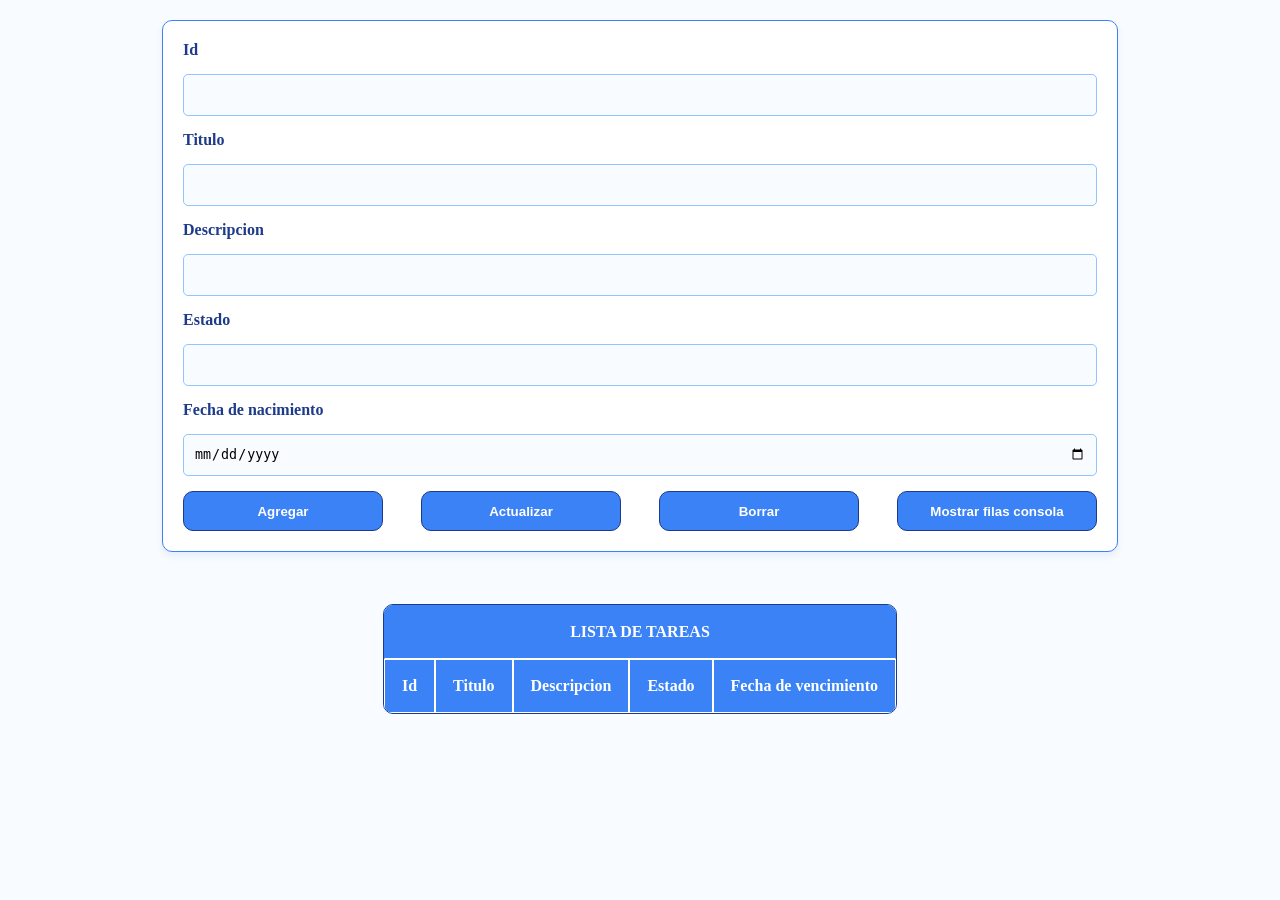
<file: clase_practica_12Nov2025/index.html>
<!DOCTYPE html>
<html lang="en">

<head>
    <meta charset="UTF-8" />
    <meta name="viewport" content="width=device-width, initial-scale=1.0" />
    <title>Document</title>
    <link rel="stylesheet" href="style.css">
</head>

<body>


    <div id="formulario">
        <form action="">
            <label for="">Id</label>
            <input type="text" id="Id_fila">
            <label for="">Titulo</label>
            <input type="text" id="titulo">
            <label for="">Descripcion</label>
            <input type="text" id="descripcion">
            <label for="">Estado</label>
            <input type="text" id="estado">
            <label for="">Fecha de nacimiento</label>
            <input type="date" id="fec-nacimiento">
        </form>

        <div class="contenedor-botones">
            <button id="btnAgregar" class="botones">Agregar</button>
            <button id="btnActualizar" class="botones">Actualizar</button>
            <button id="btnBorrar" class="botones">Borrar</button>
            <button id="btnMostrar" class="botones">Mostrar filas consola</button>

        </div>
    </div>


    <table id="tabla">
    <thead>
        <tr>
            <th colspan="5" id="tituloPrincipal">LISTA DE TAREAS</th>
        </tr>
        <tr>
            <th class="titulosSecundarios">Id</th>
            <th class="titulosSecundarios">Titulo</th>
            <th class="titulosSecundarios">Descripcion</th>
            <th class="titulosSecundarios">Estado</th>
            <th class="titulosSecundarios">Fecha de vencimiento</th>
        </tr>
    </thead>
    <tbody>
        <!-- Las filas se agregarán aquí dinámicamente -->
    </tbody>
</table>


    <script src="script.js"></script>
</body>

</html>
</file>
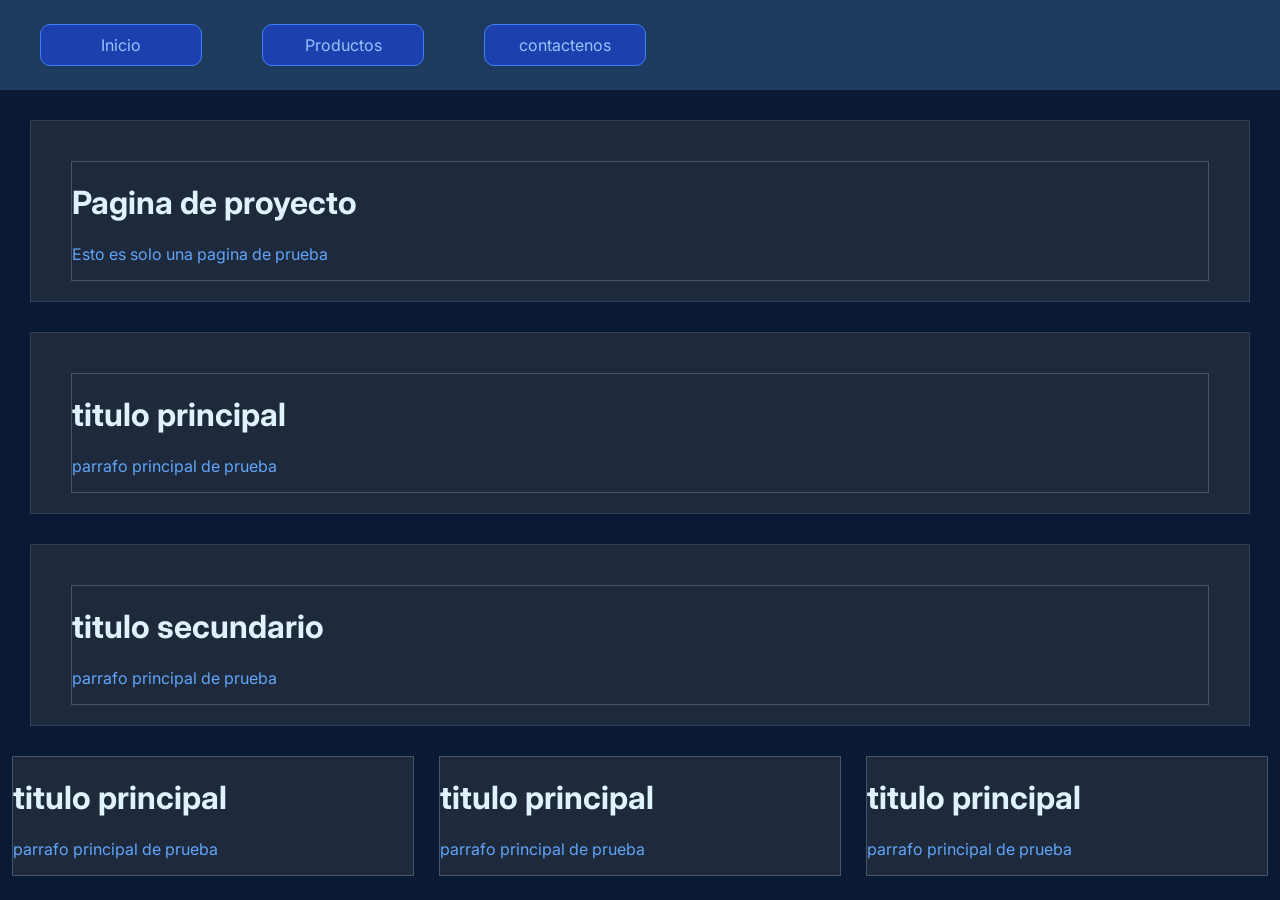
<file: clase_practica_30Oct2025/index.html>
<!DOCTYPE html>
<html lang="en">

<head>
    <meta charset="UTF-8">
    <meta name="viewport" content="width=device-width, initial-scale=1.0">
    <title>Document</title>
    <link rel="stylesheet" href="style.css">
    <link href="https://fonts.googleapis.com/css2?family=Inter:wght@400;500;600;700&display=swap" rel="stylesheet">
</head>

<body>

    <header>
        <div class="opciones">
            <a href="index.html">Inicio</a>
        </div>
        <div class="opciones">
            <a href="productos.html">Productos</a>
        </div>
        <div class="opciones">
            <a href="contactenos.html">contactenos</a>
        </div>
    </header>   

    <div class="contenedor">
        <div class="contenido">
            <h1 class="principal" id="titulo1">Pagina de proyecto</h1>
            <p class="parrafo">Esto es solo una pagina de prueba</p>
        </div>
    </div>

    <div class="contenedor">
        <div class="contenido">
            <h1 class="principal" id="titulo1">titulo principal</h1>
            <p class="parrafo">parrafo principal de prueba</p>
        </div>
    </div>

    <div class="contenedor">
        <div class="contenido">
            <h1 class="principal" id="titulo1">titulo secundario</h1>
            <p class="parrafo">parrafo principal de prueba</p>
        </div>
    </div>


    <div class="contenedorSecundario">
        <div class="contenidoDos">
            <h1 class="principal" id="titulo1">titulo principal</h1>
            <p class="parrafo">parrafo principal de prueba</p>
        </div>
        <div class="contenidoDos">
            <h1 class="principal" id="titulo1">titulo principal</h1>
            <p class="parrafo">parrafo principal de prueba</p>
        </div>
        <div class="contenidoDos">
            <h1 class="principal" id="titulo1">titulo principal</h1>
            <p class="parrafo">parrafo principal de prueba</p>
        </div>
    </div>

</body>

</html>
</file>
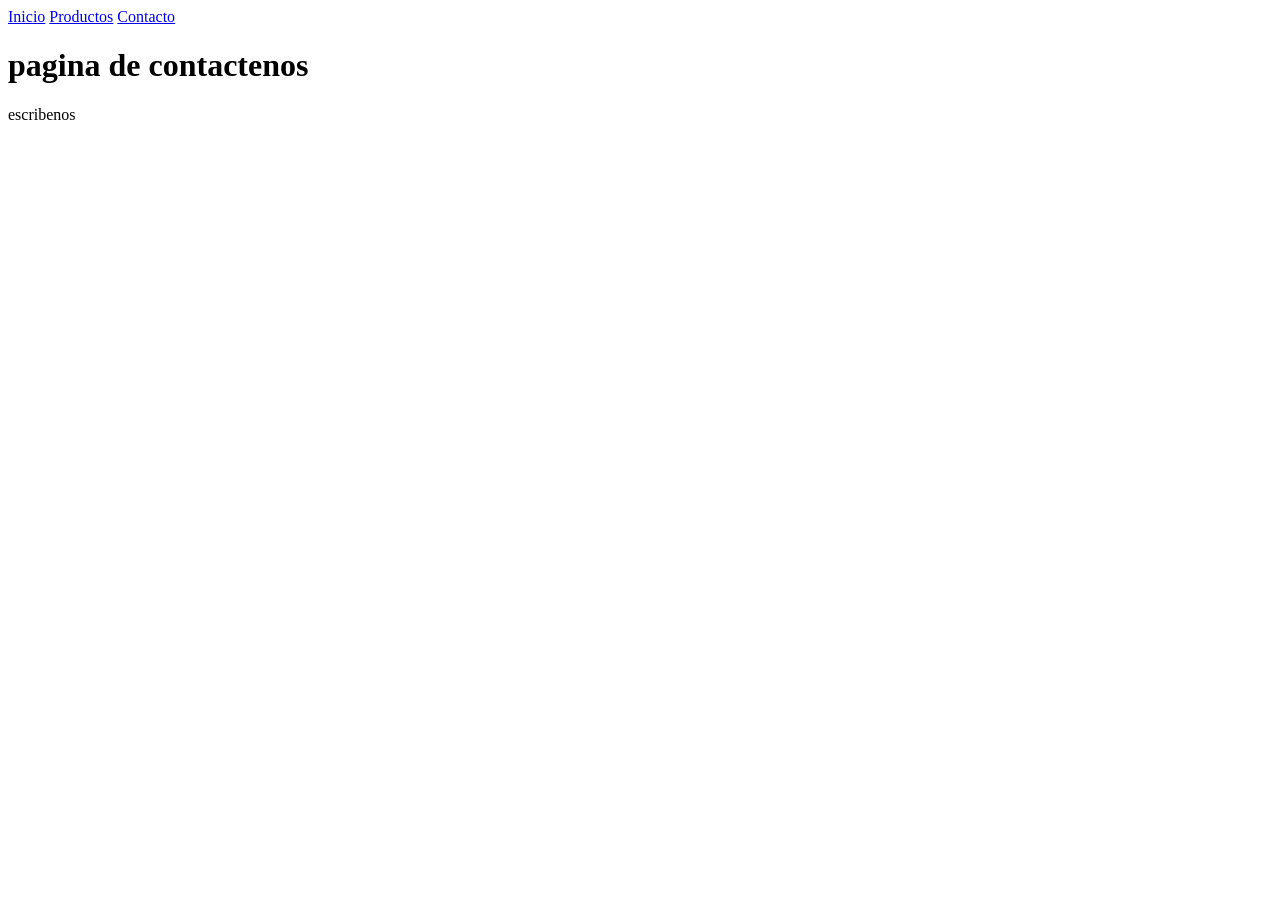
<file: clase_practica_29Oct2025/contactenos.html>
<!DOCTYPE html>
<html lang="en">
<head>
    <meta charset="UTF-8">
    <meta name="viewport" content="width=device-width, initial-scale=1.0">
    <title>Document</title>
</head>
<body>

    <a href="index.html">Inicio</a>
    <a href="productos.html">Productos</a>
    <a href="contactenos.html">Contacto</a>

    <h1>pagina de contactenos</h1>
    <p>escribenos</p>
    
</body>
</html>
</file>
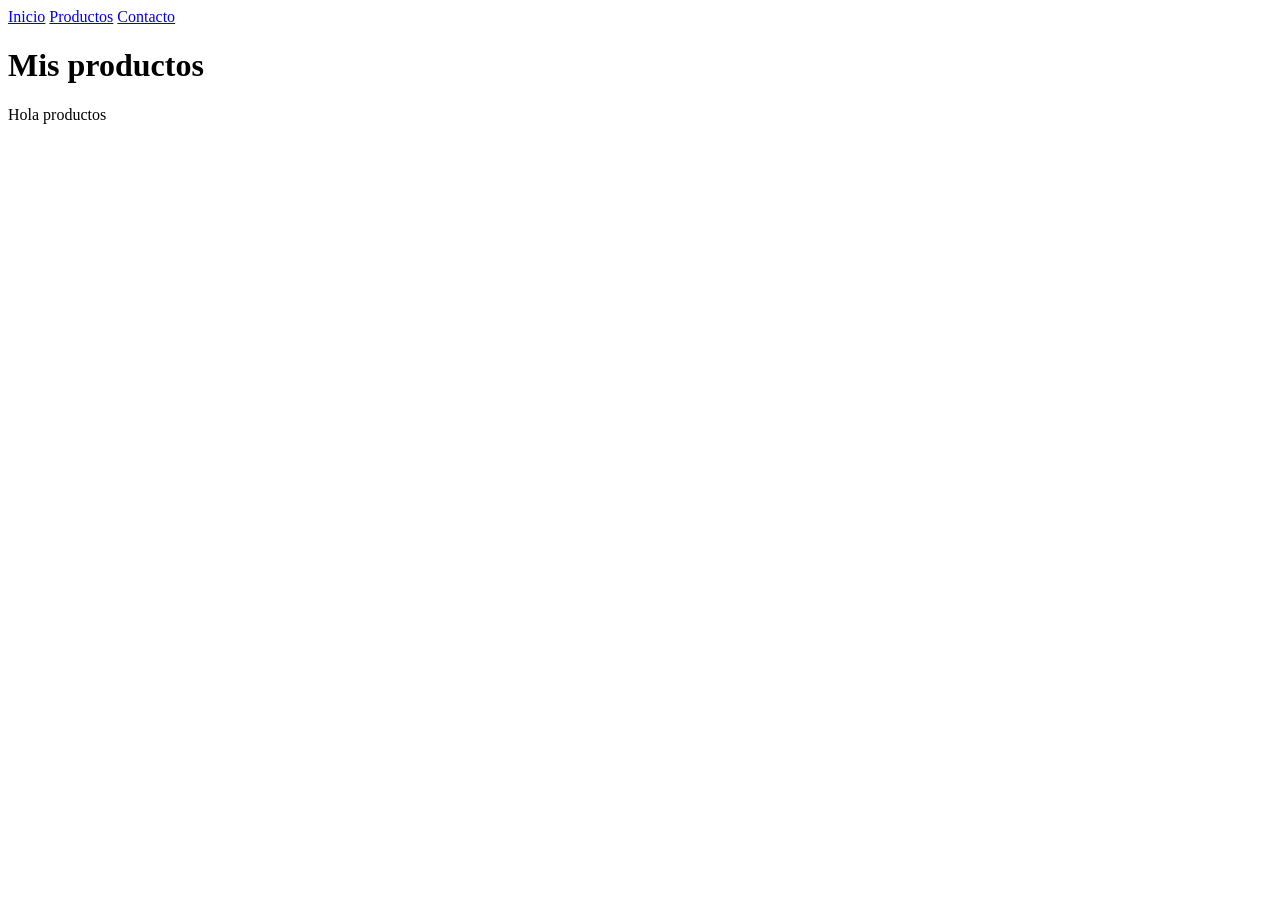
<file: clase_practica_29Oct2025/productos.html>
<!DOCTYPE html>
<html lang="en">
<head>
    <meta charset="UTF-8">
    <meta name="viewport" content="width=device-width, initial-scale=1.0">
    <title>Document</title>
</head>
<body>

    <a href="index.html">Inicio</a>
    <a href="productos.html">Productos</a>
    <a href="contactenos.html">Contacto</a>
    
    <h1>Mis productos</h1>
    <p>Hola productos</p>
</body>
</html>
</file>
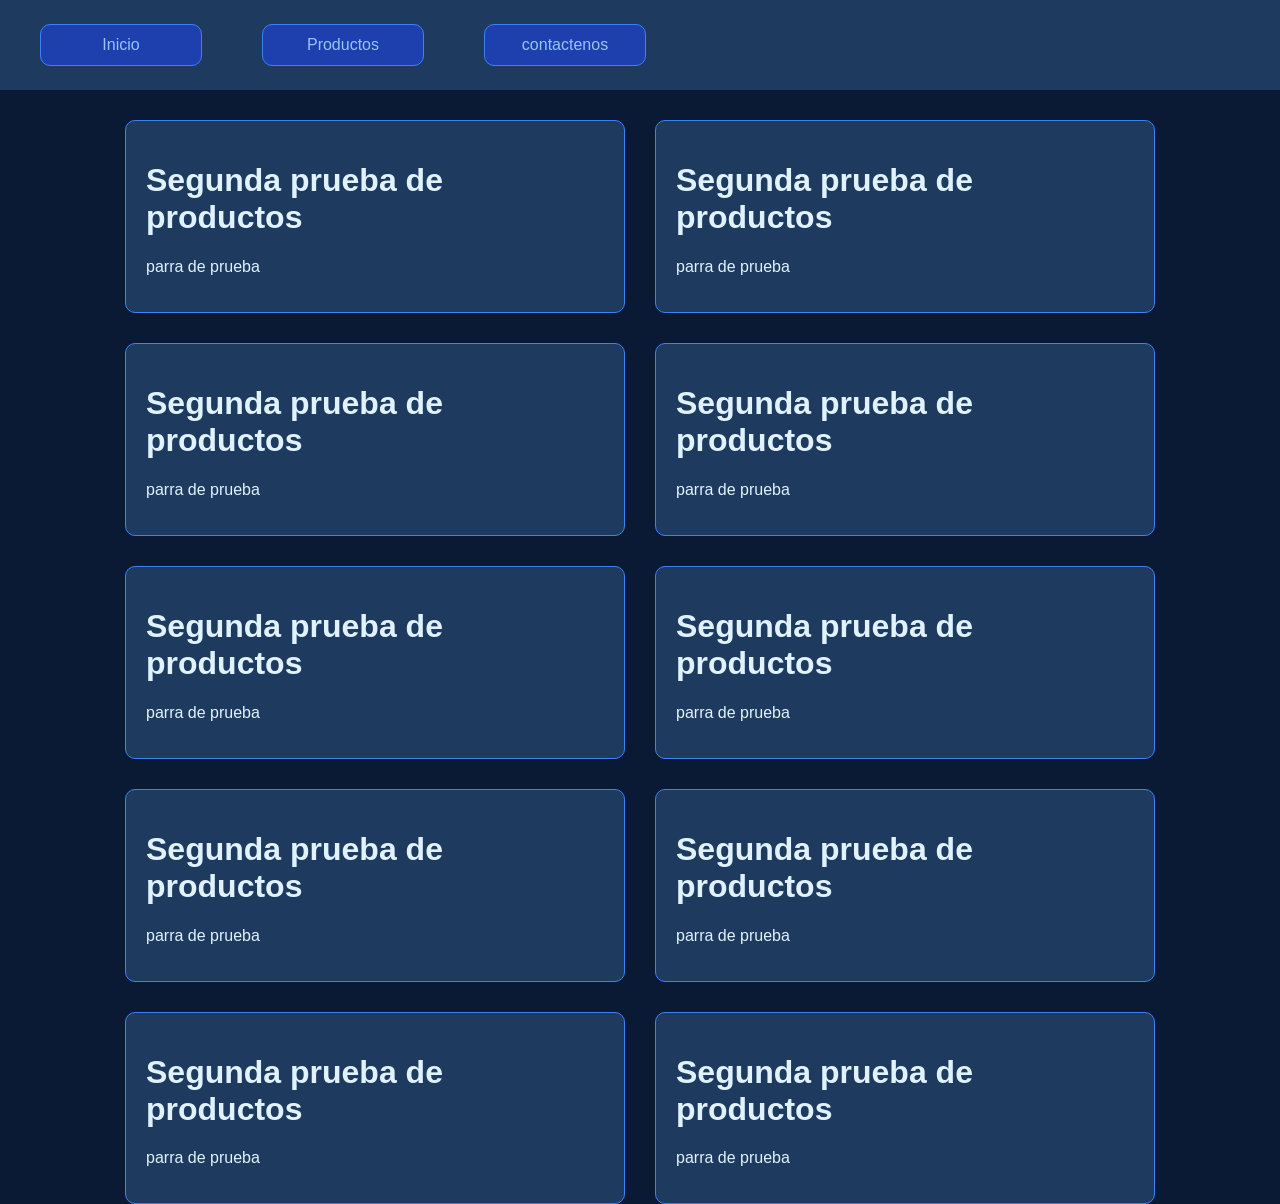
<file: clase_practica_30Oct2025/productos.html>
<!DOCTYPE html>
<html lang="en">
<head>
    <meta charset="UTF-8">
    <meta name="viewport" content="width=device-width, initial-scale=1.0">
    <title>Document</title>
    <link rel="stylesheet" href="style.css">
</head>
<body>
    
    <header>
        <div class="opciones">
            <a href="index.html">Inicio</a>
        </div>
        <div class="opciones">
            <a href="productos.html">Productos</a>
        </div>
        <div class="opciones">
            <a href="contactenos.html">contactenos</a>
        </div>
    </header>

    <div class="contenedor-grid-grid">
        <div class="grid-container">
            <div class="grid-item">
                <h1>Segunda prueba de productos</h1>
                <p>parra de prueba</p>
            </div>
    
            <div class="grid-item">
                <h1>Segunda prueba de productos</h1>
                <p>parra de prueba</p>
            </div>
    
            <div class="grid-item">
                <h1>Segunda prueba de productos</h1>
                <p>parra de prueba</p>
            </div>
    
            <div class="grid-item">
                <h1>Segunda prueba de productos</h1>
                <p>parra de prueba</p>
            </div>
    
            <div class="grid-item">
                <h1>Segunda prueba de productos</h1>
                <p>parra de prueba</p>
            </div>
            <div class="grid-item">
                <h1>Segunda prueba de productos</h1>
                <p>parra de prueba</p>
            </div>
            <div class="grid-item">
                <h1>Segunda prueba de productos</h1>
                <p>parra de prueba</p>
            </div>
            <div class="grid-item">
                <h1>Segunda prueba de productos</h1>
                <p>parra de prueba</p>
            </div>
            <div class="grid-item">
                <h1>Segunda prueba de productos</h1>
                <p>parra de prueba</p>
            </div>
            <div class="grid-item">
                <h1>Segunda prueba de productos</h1>
                <p>parra de prueba</p>
            </div>
        </div>
    </div>

</body>
</html>
</file>
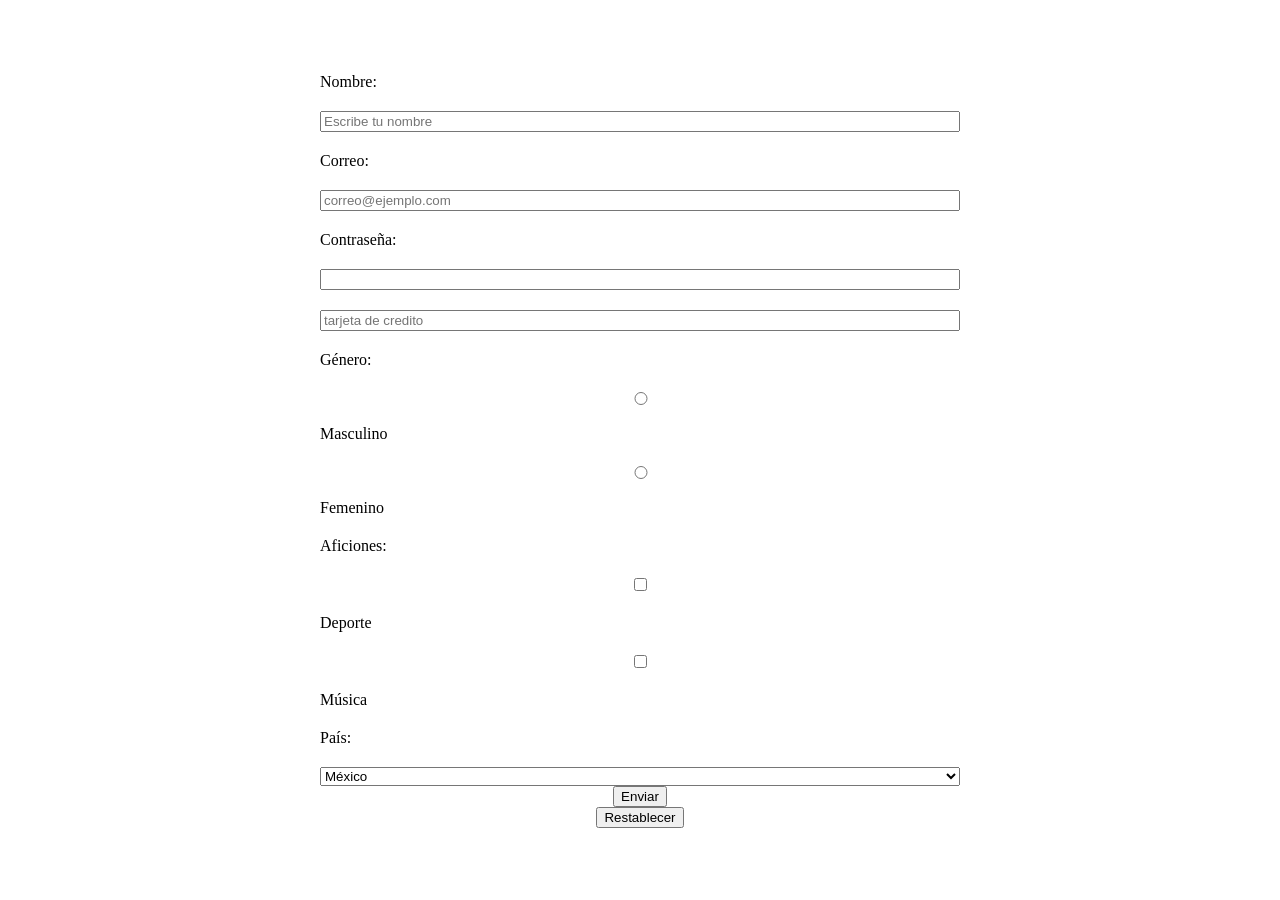
<file: clase_practica_31Oct2025/formulario.html>
<!DOCTYPE html>
<html lang="en">

<head>
    <meta charset="UTF-8">
    <meta name="viewport" content="width=device-width, initial-scale=1.0">
    <link rel="stylesheet" href="style.css">
    <title>Document</title>
</head>

<body>

    <div class="contenedor">
        <form action="/procesar.html" method="post">
            <!-- Contenido del formulario -->
            <label for="nombre">Nombre:</label>
            <input type="text" id="nombre" name="nombre" placeholder="Escribe tu nombre">

            <label for="email">Correo:</label>
            <input type="email" id="email" name="email" placeholder="correo@ejemplo.com">

            <label for="password">Contraseña:</label>
            <input type="password" id="password" name="password">

            <input type="text" placeholder="tarjeta de credito">

            <label>Género:</label>
            <input type="radio" name="genero" value="masculino"> Masculino
            <input type="radio" name="genero" value="femenino"> Femenino

            <label>Aficiones:</label>
            <input type="checkbox" name="aficion" value="deporte"> Deporte
            <input type="checkbox" name="aficion" value="música"> Música

            <label for="pais">País:</label>
            <select id="pais" name="pais">
                <option value="mexico">México</option>
                <option value="españa">España</option>
            </select>
        </form>

        <button type="submit">Enviar</button>
        <button type="reset">Restablecer</button>
    </div>

</body>

</html>
</file>
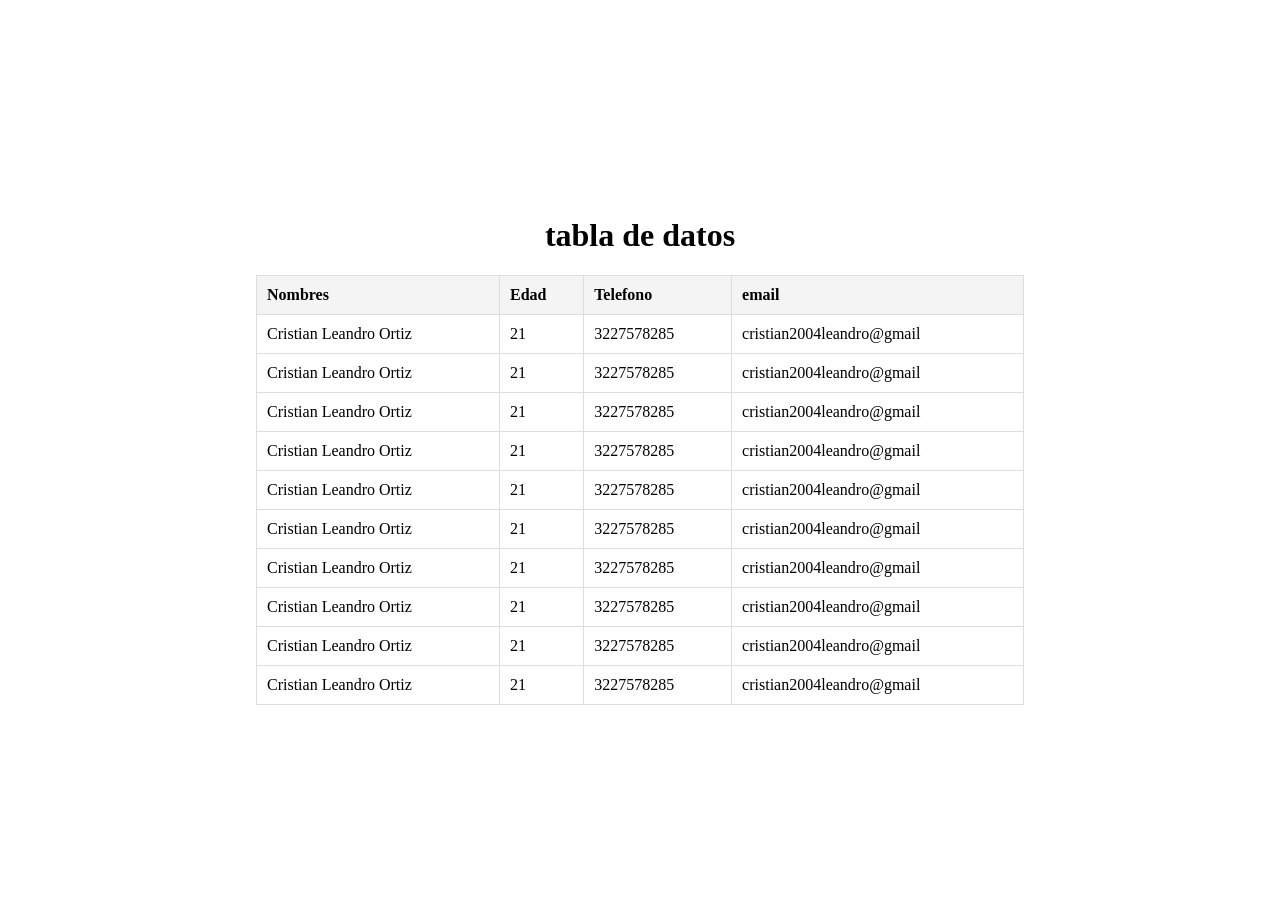
<file: clase_practica_31Oct2025/tablas.html>
<!DOCTYPE html>
<html lang="en">

<head>
    <meta charset="UTF-8">
    <meta name="viewport" content="width=device-width, initial-scale=1.0">
    <title>Document</title>
    <link rel="stylesheet" href="style.css">
</head>

<body>
    <div class="contenedor">
        <h1>tabla de datos</h1>
        <table border="1px">
            <tr>
                <th colspan="2">Nombres</th>
                <th>Edad</th>
                <th>Telefono</th>
                <th>email</th>
            </tr>
            <tr>
                <td colspan="2">Cristian Leandro Ortiz</td>
                <td>21</td>
                <td>3227578285</td>
                <td>cristian2004leandro@gmail</td>
            </tr>
            <tr>
                <td colspan="2">Cristian Leandro Ortiz</td>
                <td>21</td>
                <td>3227578285</td>
                <td>cristian2004leandro@gmail</td>
            </tr>
            <tr>
                <td colspan="2">Cristian Leandro Ortiz</td>
                <td>21</td>
                <td>3227578285</td>
                <td>cristian2004leandro@gmail</td>
            </tr>
            <tr>
                <td colspan="2">Cristian Leandro Ortiz</td>
                <td>21</td>
                <td>3227578285</td>
                <td>cristian2004leandro@gmail</td>
            </tr>
            <tr>
                <td colspan="2">Cristian Leandro Ortiz</td>
                <td>21</td>
                <td>3227578285</td>
                <td>cristian2004leandro@gmail</td>
            </tr>
            <tr>
                <td colspan="2">Cristian Leandro Ortiz</td>
                <td>21</td>
                <td>3227578285</td>
                <td>cristian2004leandro@gmail</td>
            </tr>
            <tr>
                <td colspan="2">Cristian Leandro Ortiz</td>
                <td>21</td>
                <td>3227578285</td>
                <td>cristian2004leandro@gmail</td>
            </tr>
            <tr>
                <td colspan="2">Cristian Leandro Ortiz</td>
                <td>21</td>
                <td>3227578285</td>
                <td>cristian2004leandro@gmail</td>
            </tr>
            <tr>
                <td colspan="2">Cristian Leandro Ortiz</td>
                <td>21</td>
                <td>3227578285</td>
                <td>cristian2004leandro@gmail</td>
            </tr>
            <tr>
                <td colspan="2">Cristian Leandro Ortiz</td>
                <td>21</td>
                <td>3227578285</td>
                <td>cristian2004leandro@gmail</td>
            </tr>
        </table>
    </div>
</body>

</html>
</file>
<file: clase_practica_12Nov2025/style.css>
body {
  padding: 20px;
  margin: 0%;
  min-height: 100vh;
  width: 100%;
  display: flex;
  align-items: center;
  justify-content: flex-start;
  flex-direction: column;
  gap: 52px;
  box-sizing: border-box;
  overflow-y: auto;
  background-color: #f8fbff; /* Azul muy claro de fondo */
}

table {
  border-spacing: 0;
  border-collapse: separate;
  border-radius: 10px;
  overflow: hidden;
  border: 0.2px solid #1e3a8a; /* Azul oscuro */
  background-color: white;
}

th,
td {
  border: 0.2px solid #3b82f6; /* Azul medio */
  padding: 17px;
  width: auto;
}

/* Encabezado principal de la tabla */
thead th {
  background-color: #1e3a8a; /* Azul oscuro */
  color: white;
  font-weight: bold;
}

/* Encabezados de columnas */
tr th {
  background-color: #3b82f6; /* Azul medio */
  color: white;
}

/* Filas alternas para mejor legibilidad */
tbody tr:nth-child(even) {
  background-color: #eff6ff; /* Azul muy claro */
}

#formulario {
  border: 1px solid #3b82f6; /* Azul medio */
  padding: 20px;
  border-radius: 10px;
  width: auto;
  min-width: 500px;
  background-color: white;
  box-shadow: 0 4px 6px rgba(59, 130, 246, 0.1); /* Sombra azul sutil */
}

#formulario,
form {
  display: flex;
  justify-content: center;
  flex-direction: column;
  gap: 15px;
}

input {
  min-height: 40px;
  border: 1px solid #93c5fd; /* Azul claro */
  border-radius: 5px;
  padding: 0 10px;
  background-color: #f8fbff; /* Fondo azul muy claro */
}

input:focus {
  outline: none;
  border-color: #3b82f6; /* Azul medio al enfocar */
  box-shadow: 0 0 0 2px rgba(59, 130, 246, 0.2);
}

label {
  color: #1e3a8a; /* Azul oscuro para las etiquetas */
  font-weight: bold;
}

.contenedor-botones {
  display: flex;
  justify-content: center;
  gap: 38px;
}

.botones{
    width: 200px;
    height: 40px;
    border-radius: 10px;
    border: 1px solid #1e3a8a; /* Azul oscuro */
    background-color: #3b82f6; /* Azul medio */
    color: white;
    font-weight: bold;
    transition: all 0.3s ease;
}

.botones:hover{
    cursor: pointer;
    background-color: #1e3a8a; /* Azul oscuro al hover */
    transform: translateY(-2px);
    box-shadow: 0 4px 8px rgba(30, 58, 138, 0.3);
}

#tituloPrincipal{
    border-bottom: 1px solid white;
}

.titulosSecundarios{
    border: 1px solid white;
}
</file>
<file: clase_practica_30Oct2025/style.css>
body{
    background-color: #0a1a35;  
    font-family: 'Inter', sans-serif;
    margin: 0px;
    padding: 0px;
}

header{
    background-color: #1e3a5f;  
    height: 10px;
    display: flex;
    align-items: center;
    padding: 40px;
    gap: 60px;
}

.opciones{
    height: 40px;
    width: 160px;
    border: 1px solid #3b82f6;  
    display: flex;
    justify-content: center;
    align-items: center;
    border-radius: 10px;
    background-color: #1e40af;  
    transition: all 0.3s ease;
}

.opciones:hover {
    background-color: #3b82f6;  
    transform: translateY(-2px);
    cursor: pointer;
    color: white;
    font-size: 20px;
}

.principal{
    color: #e0f2fe;  
}

.parrafo{
    color: #60a5fa;  
}

.contenedor{
    width: cover;
    height: 100px;
    margin: 30px;
    padding: 40px;
    border: 1px solid #334155;  
    background-color: #1e293b;  
}

.contenido{
    border: 1px solid #475569;  
}

.contenedorSecundario{
    display: flex;
    justify-content: space-around;
}

.contenidoDos{
    width: 400px;
    border: 1px solid #475569;  
    background-color: #1e293b;  
}

.grid-container{
    display: grid;
    grid-template-columns: 500px 500px;
    gap: 30px;
}

.grid-item{
    background-color: #1e3a5f; 
    padding: 20px;
    color: #e0f2fe;  
    border: 1px solid #3b82f6;  
    border-radius: 10px;
    transition: all 0.3s ease;

}

.grid-item:hover {
    background-color: darkblue;
    animation: mover 1s;
}

@keyframes mover {
    0% { transform: translateX(0); }
    100% { transform: translateX(100px); }
}





@keyframes girar {
    0% { transform: rotate(0deg); }
    50% { transform: rotate(180deg); }
    100% { transform: rotate(360deg); }
}
.opciones {
    animation: girar 2s infinite linear;
}


.contenedor-grid-grid{
    margin-top: 30px;
    display: flex;
    justify-content: center;
}

a {
    color: #93c5fd; 
    text-decoration: none;
    transition: color 0.3s ease;
}

a:hover {
    color: white;
}


@media (max-width: 600px) {
    .contenedor{
        width: 100%;
        flex-direction: column;
        align-items: center;
    }

    .contenedor{
        
    }
}
</file>
<file: clase_practica_31Oct2025/style.css>
body {
    padding: 0%;
    margin: 0%;
    height: 100vh;
    width: cover;
}


.contenedor {
    display: flex;
    justify-content: center;
    align-items: center;
    flex-direction: column;
    height: 100vh;
}


table {
    width: 60%;
    border-collapse: collapse;
}

th,
td {
    padding: 10px;
    border: 1px solid #ddd;
    text-align: left;
}

th {
    background-color: #f4f4f4;
}

form{
    width: 50%;
    display: flex;
    flex-direction: column;
    gap: 20px;
}

input[type="submit"]{
    background-color: aquamarine;
}
</file>
